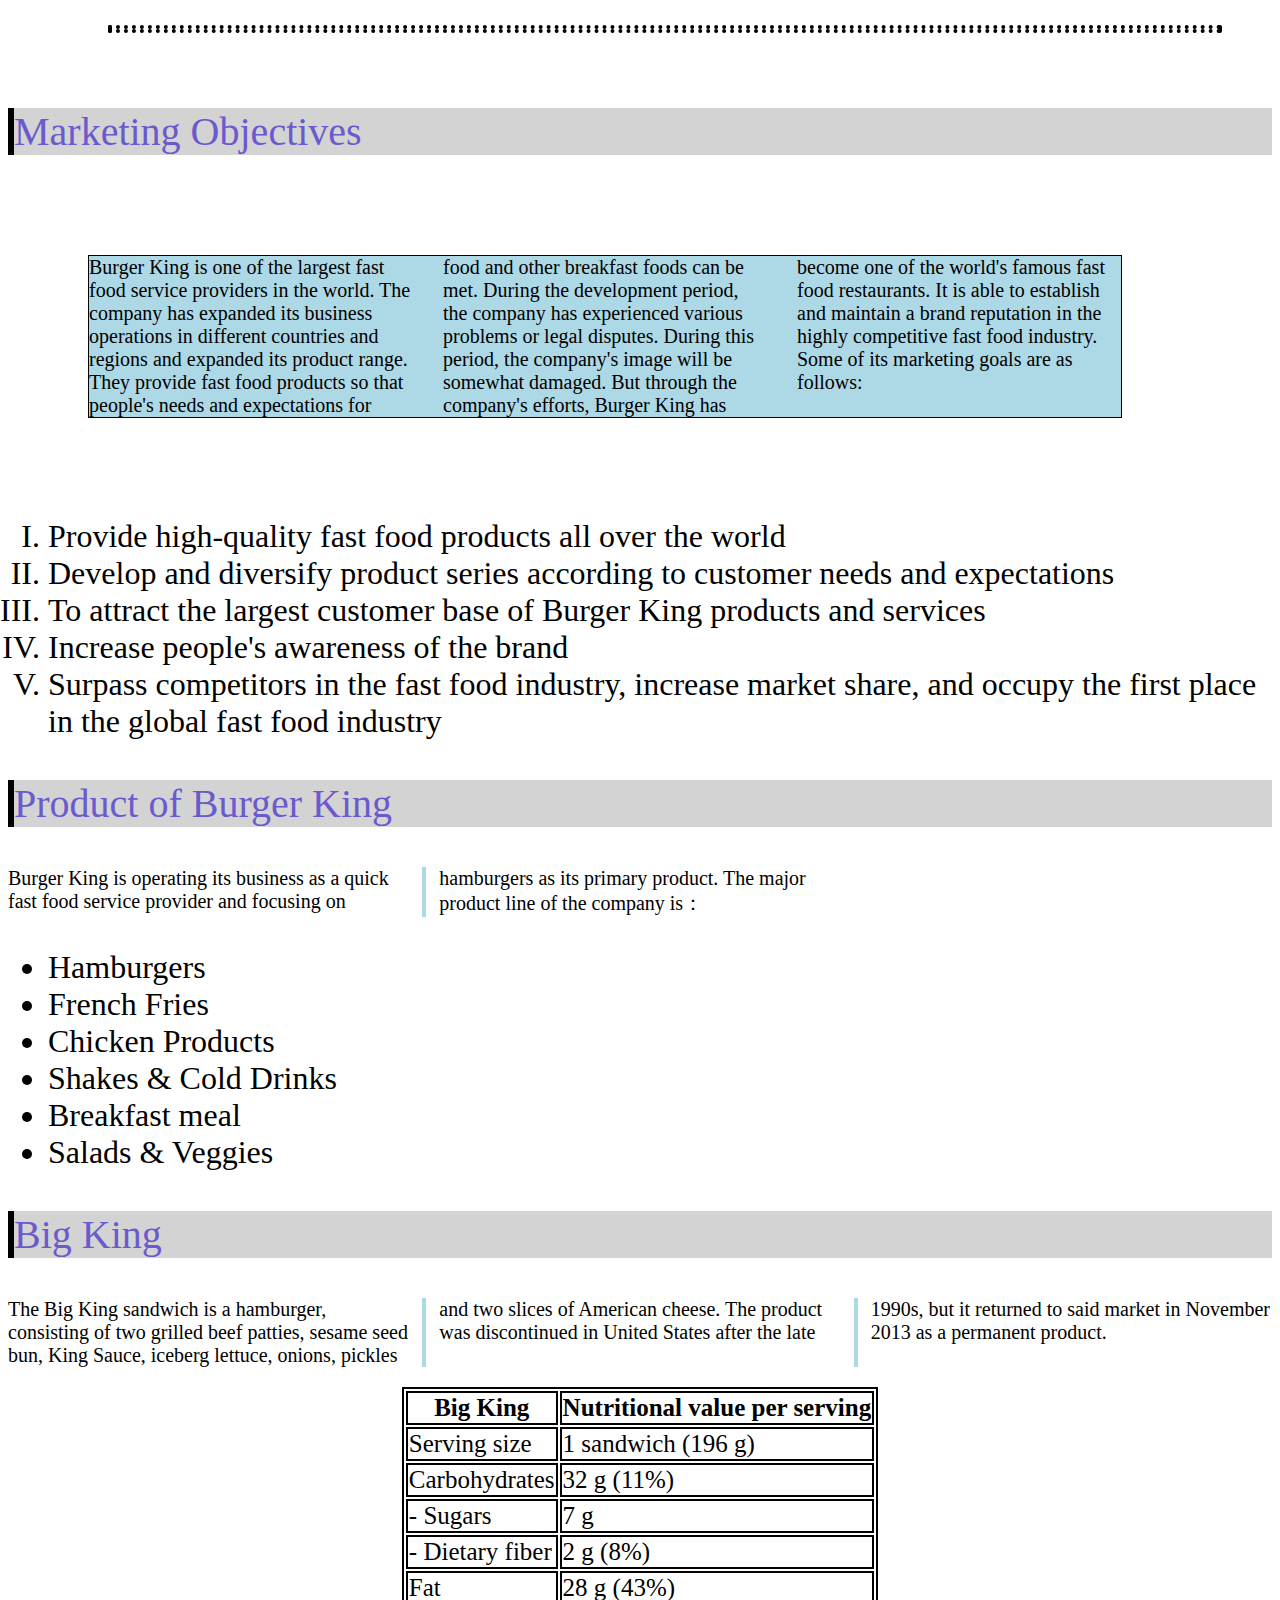
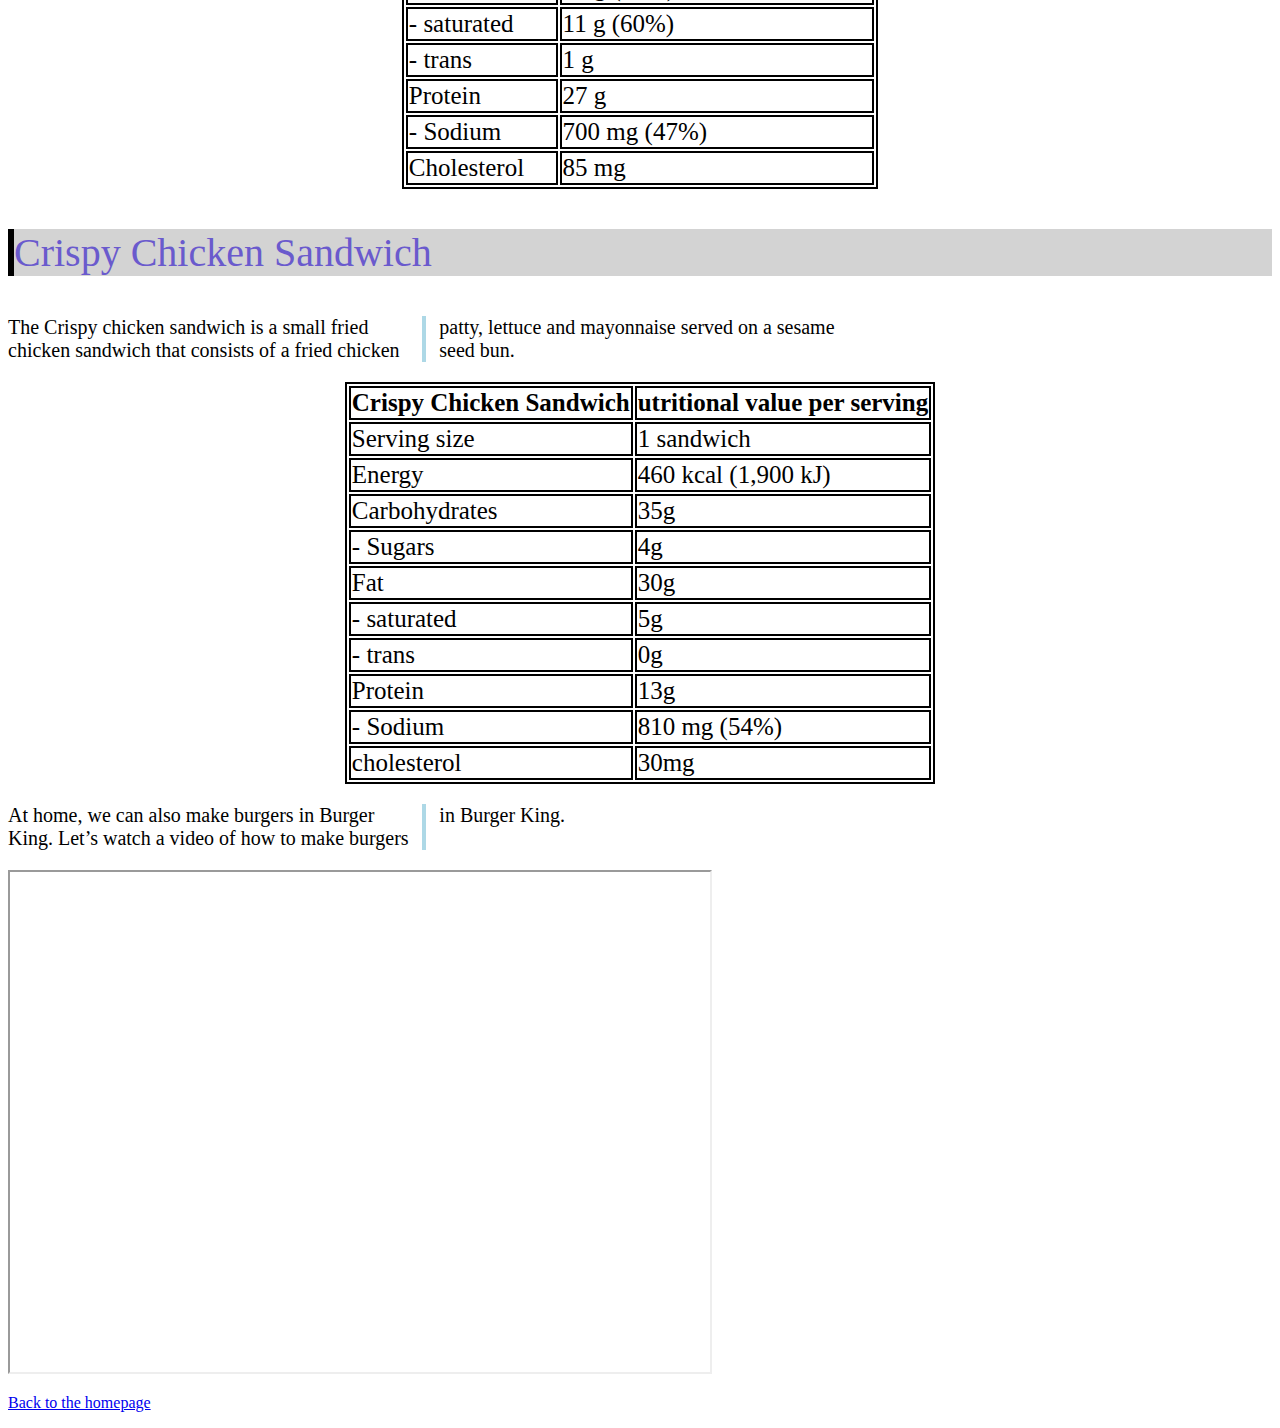
<file: Burger King.html>
<!DOCTYPE html>
<html>
    <head>
    	<div class="a">
	   <title>Burger King</title>
	   </div>

	   <link rel="stylesheet" type="text/css" href="Ics3u.css">

    </head>
   <body>

	<p class="a">Marketing Objectives</p>
	<p class="b">Burger King is one of the largest fast food service providers in the world. The company has expanded its business operations in different countries and regions and expanded its product range. They provide fast food products so that people's needs and expectations for food and other breakfast foods can be met. During the development period, the company has experienced various problems or legal disputes. During this period, the company's image will be somewhat damaged. But through the company's efforts, Burger King has become one of the world's famous fast food restaurants.
	It is able to establish and maintain a brand reputation in the highly competitive fast food industry. Some of its marketing goals are as follows:</p>

	<ul class="a">
		<li>Provide high-quality fast food products all over the world</li>
		<li>Develop and diversify product series according to customer needs and expectations</li>
		<li>To attract the largest customer base of Burger King products and services</li>
		<li>Increase people's awareness of the brand</li>
		<li>Surpass competitors in the fast food industry, increase market share, and occupy the first place in the global fast food industry</li>
	</ul>

	<p class="d">Product of Burger King</p>
	<p class="e">Burger King is operating its business as a quick fast food service provider and focusing on hamburgers as its primary product. The major product line of the company is：</p>
	<ul class="b">
		<li>Hamburgers</li>
		<li>French Fries</li>
		<li>Chicken Products</li>
		<li>Shakes & Cold Drinks</li>
		<li>Breakfast meal</li>
		<li>Salads & Veggies</li>
	</ul>

	<p class="f">Big King</p>
	<p class="g">The Big King sandwich is a hamburger, consisting of two grilled beef patties, sesame seed bun, King Sauce, iceberg lettuce, onions, pickles and two slices of American cheese. The product was discontinued in United States after the late 1990s, but it returned to said market in November 2013 as a permanent product.</p>

	<table class="a">
		<tr>
			<th>Big King</th>
			<th>Nutritional value per serving</th>
		</tr>
		<tr>
			<td>Serving size</td>
			<td>1 sandwich (196 g)</td>
		</tr>
		<tr>
			<td>Carbohydrates</td>
			<td>32 g (11%)</td>
		</tr>
		<tr>
			<td>- Sugars</td>
			<td>7 g</td>
		</tr>
		<tr>
			<td>- Dietary fiber</td>
			<td>2 g (8%)</td>
		</tr>
		<tr>
			<td>Fat</td>
			<td>28 g (43%)</td>
		</tr>
		<tr>
			<td>- saturated</td>
			<td>11 g (60%)</td>
		</tr>
		<tr>
			<td>- trans</td>
			<td>1 g</td>
		</tr>
		<tr>
			<td>Protein</td>
			<td>27 g</td>
		</tr>
		<tr>
			<td>- Sodium</td>
			<td>700 mg (47%)</td>
		</tr>
		<tr>
			<td>Cholesterol</td>
			<td>85 mg</td>
		</tr>
	</table>

	<p class="h">Crispy Chicken Sandwich</p>
	<p class="i">The Crispy chicken sandwich is a small fried chicken sandwich that consists of a fried chicken patty, lettuce and mayonnaise served on a sesame seed bun.</p>

	<table class="b">
		<tr>
			<th>Crispy Chicken Sandwich</th>
			<th>utritional value per serving</th>
		</tr>
		<tr>
			<td>Serving size</td>
			<td>1 sandwich</td>
		</tr>
		<tr>
			<td>Energy</td>
			<td>460 kcal (1,900 kJ)</td>
		</tr>
		<tr>
			<td>Carbohydrates</td>
			<td>35g</td>
		</tr>
		<tr>
			<td>- Sugars</td>
			<td>4g</td>
		</tr>
		<tr>
			<td>Fat</td>
			<td>30g</td>
		</tr>
		<tr>
			<td>- saturated</td>
			<td>5g</td>
		</tr>
		<tr>
			<td>- trans</td>
			<td>0g</td>
		</tr>
		<tr>
			<td>Protein</td>
			<td>13g</td>
		</tr>
		<tr>
			<td>- Sodium</td>
			<td>810 mg (54%)</td>
		</tr>
		<tr>
			<td>cholesterol</td>
			<td>30mg</td>
		</tr>
	</table>

	<p class="j">At home, we can also make burgers in Burger King. Let’s watch a video of how to make burgers in Burger King.</p>

	<!-- the code below is for Youtube -->
	<iframe class="a" src="https://www.youtube.com/embed/o42iehActZo"></iframe>

<a href="index.html"><p>Back to the homepage</p></a>
   </body>
</html>
</file>
<file: Ics3u.css>
div.a{
	font-size: 300%;
	text-align: center;
	border:4px solid black;
	border-style: dotted;
	margin: 25px 50px 75px 100px;
}
body{
	background-image: url(https://d.yysucai.com/uploads/allimg/141108/1-14110Q94555I7.jpg);
	background-repeat: no-repeat; 
	background-size: cover;
}
p.a{
	font-family: papyrus;
	text-align: left;
	color: #6a5acd;
	font-size: 250%;
	border-left: 6px solid black;
	background-color: lightgrey;
}
p.b{
	border: 1px solid black;
	margin-top: 100px;
	margin-bottom: 100px;
	margin-right: 150px;
	margin-left: 80px;
	background-color: lightblue;
	font-size: 125%;
	font-family: papyrus;
	column-count: 3;
	column-gap: 30px;
	column-rule-style: solid;
	column-rule-width: 4px;
	column-rule-color: lightblue;
	font-size: 125%;
	font-family: papyrus;
}
ul.a{
	font-family: papyrus;
	font-size: 200%;
	list-style-type: upper-roman;
}
p.d{
	font-family: papyrus;
	text-align: left;
	color: #6a5acd;
	font-size: 250%;
	border-left: 6px solid black;
	background-color: lightgrey;
}
p.e{
	column-count: 3;
	column-gap: 30px;
	column-rule-style: solid;
	column-rule-width: 4px;
	column-rule-color: lightblue;
	font-size: 125%;
	font-family: papyrus;
}
ul.b{
	font-family: papyrus;
	font-size: 200%;
	list-style-type:disc;
}
p.f{
	font-family: papyrus;
	text-align: left;
	color: #6a5acd;
	font-size: 250%;
	border-left: 6px solid black;
	background-color: lightgrey;
}
p.g{
	column-count: 3;
	column-gap: 30px;
	column-rule-style: solid;
	column-rule-width: 4px;
	column-rule-color: lightblue;
	font-size: 125%;
	font-family: papyrus;
}
table.a{
	 margin-left: auto; 
	 margin-right: auto;
	 font-family: papyrus;
}
table, th, td{
	border: 2px solid black;
	font-family: papyrus;
}
p.h{
	font-family: papyrus;
	text-align: left;
	color: #6a5acd;
	font-size: 250%;
	border-left: 6px solid black;
	background-color: lightgrey;
}
p.i{
	column-count: 3;
	column-gap: 30px;
	column-rule-style: solid;
	column-rule-width: 4px;
	column-rule-color: lightblue;
	font-size: 125%;
	font-family: papyrus;
}
table.b{
	margin-left: auto; 
	margin-right: auto;
	font-family: papyrus;
	font-size: 125%;
}
table, th, td{
	border: 2px solid black;
	font-family: papyrus;
	font-size: 125%;
}
p.j{
	column-count: 3;
	column-gap: 30px;
	column-rule-style: solid;
	column-rule-width: 4px;
	column-rule-color: lightblue;
	font-size: 125%;
	font-family: papyrus;
}
iframe{
	width: 700px;
	height: 500px;
}
</file>
